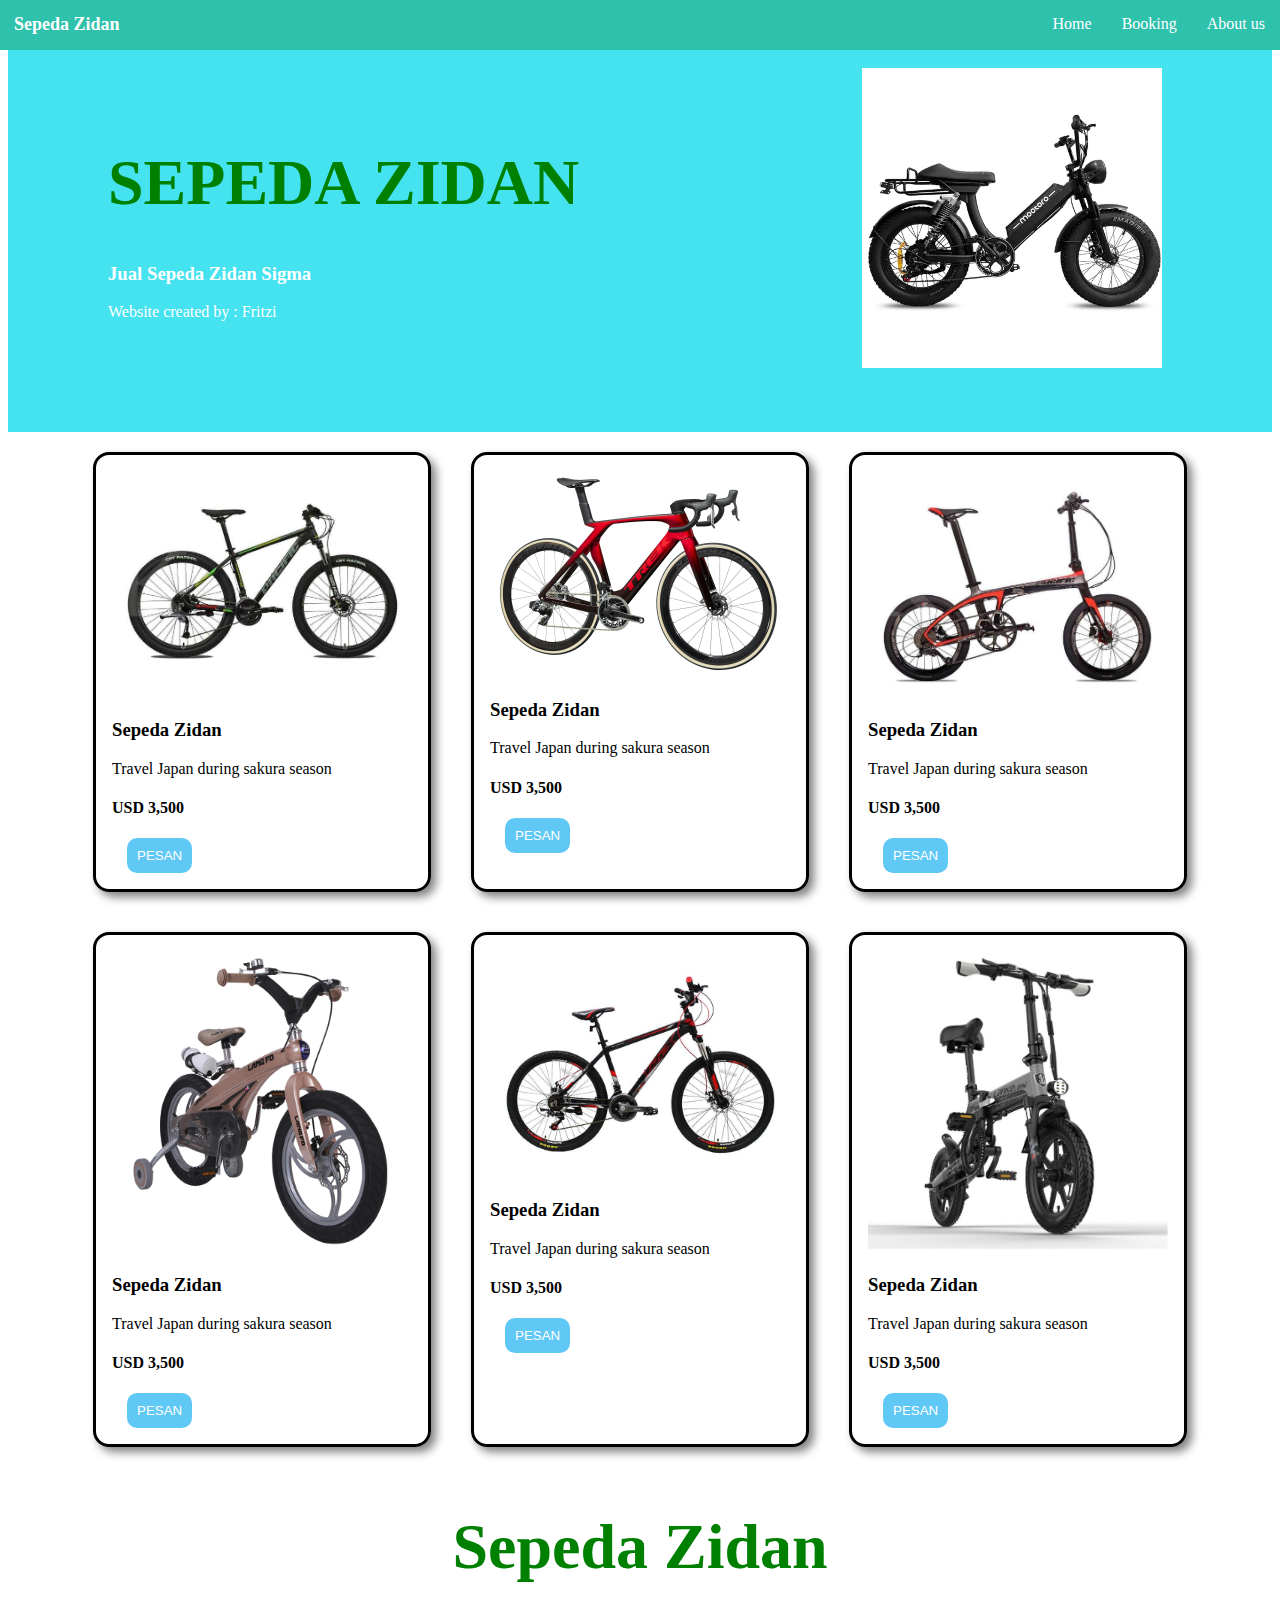
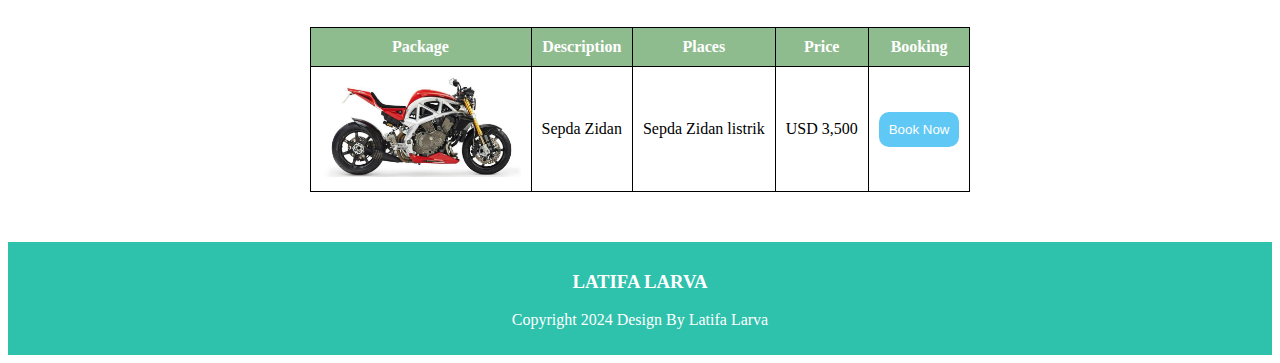
<file: index.html>
<!DOCTYPE html>
<html lang="en">

<head>
    <meta charset="UTF-8">
    <meta name="viewport" content="width=device-width, initial-scale=1.0">
    <title>Sepeda Zidane</title>
    <link rel="stylesheet" href="style.css">
</head>

<body>
    <header>
        <h1 class="header-title">Sepeda Zidan</h1>
        <nav>
            <a href="index.html">Home</a>
            <a href="bookingform.html">Booking</a>
            <a href="about.html">About us</a>
        </nav>
    </header>

    <main>
        <div class="jumbotron">
            <div>
                <h1>SEPEDA ZIDAN</h1>
                <h3>
                    Jual Sepeda Zidan Sigma
                </h3>
                <p>Website created by : Fritzi</p>
            </div>

            <div>
                <img src="images/sepedalg.webp" alt="Logo">
            </div>
        </div>

        <div class="main-container">
            <div class="package-container">
                <!-- 1st package content -->
                <img src="images/sepeda1.jpg" alt="Sakura">
                <h3>Sepeda Zidan </h3>
                <p>Travel Japan during sakura season</p>
                <h4>USD 3,500 </h4>
                <button class="left"> PESAN </button>
            </div>
            <div class="package-container">
                <!-- 1st package content -->
                <img src="images/sepeda2.jpg" alt="Sakura">
                <h3>Sepeda Zidan </h3>
                <p>Travel Japan during sakura season</p>
                <h4>USD 3,500 </h4>
                <button class="left"> PESAN </button>

            </div>
            <div class="package-container">
                <!-- 1st package content -->
                <img src="images/sepeda3.jpg" alt="Sakura">
                <h3>Sepeda Zidan </h3>

                <p>Travel Japan during sakura season</p>
                <h4>USD 3,500 </h4>
                <button class="left"> PESAN </button>
            </div>
        </div>
        <div class="main-container">
            <div class="package-container">
                <!-- 1st package content -->
                <img src="images/sepeda4.jpg" alt="Sakura">
                <h3>Sepeda Zidan </h3>

                <p>Travel Japan during sakura season</p>
                <h4>USD 3,500 </h4>
                <button class="left"> PESAN </button>
            </div>
            <div class="package-container">
                <!-- 1st package content -->
                <img src="images/sepeda7.jpg" alt="Sakura">
                <h3>Sepeda Zidan </h3>

                <p>Travel Japan during sakura season</p>
                <h4>USD 3,500 </h4>
                <button class="left"> PESAN </button>

            </div>
            <div class="package-container">
                <!-- 1st package content -->
                <img src="images/sepeda8.jpeg" alt="Sakura">
                <h3>Sepeda Zidan </h3>

                <p>Travel Japan during sakura season</p>
                <h4>USD 3,500 </h4>
                <button class="left"> PESAN </button>
            </div>
        </div>

        <div>
            <h1 class="title">Sepeda Zidan</h1>
            <div class="table">
                <table>
                    <tr>
                        <!-- Table heading -->
                        <th>Package</th>
                        <th>Description</th>
                        <th>Places</th>
                        <th>Price</th>
                        <th>Booking</th>
                    </tr>
                    <tr>
                        <td><img src="images/motor2.jpg" alt=""></td>
                        <td>Sepda Zidan</td>
                        <td>Sepda Zidan listrik</td>
                        <td>USD 3,500</td>
                        <td><button onclick="goToMenu2()">Book Now</button></td>
                    </tr>
                    <tr>
                        <!-- Table data 2 -->
                    </tr>
                    <tr>
                        <!-- Table data 3 -->
                    </tr>
                    <tr>
                        <!-- Table data 4 -->
                    </tr>
                    <tr>
                        <!-- Table data 5 -->
                    </tr>
                </table>
            </div>
        </div>




    </main>

    <footer>
        <h3>LATIFA LARVA</h3>
        <p>Copyright 2024 Design By Latifa Larva</p>
    </footer>

    <script src="script.js"></script>
    

</body>

</html>
</file>
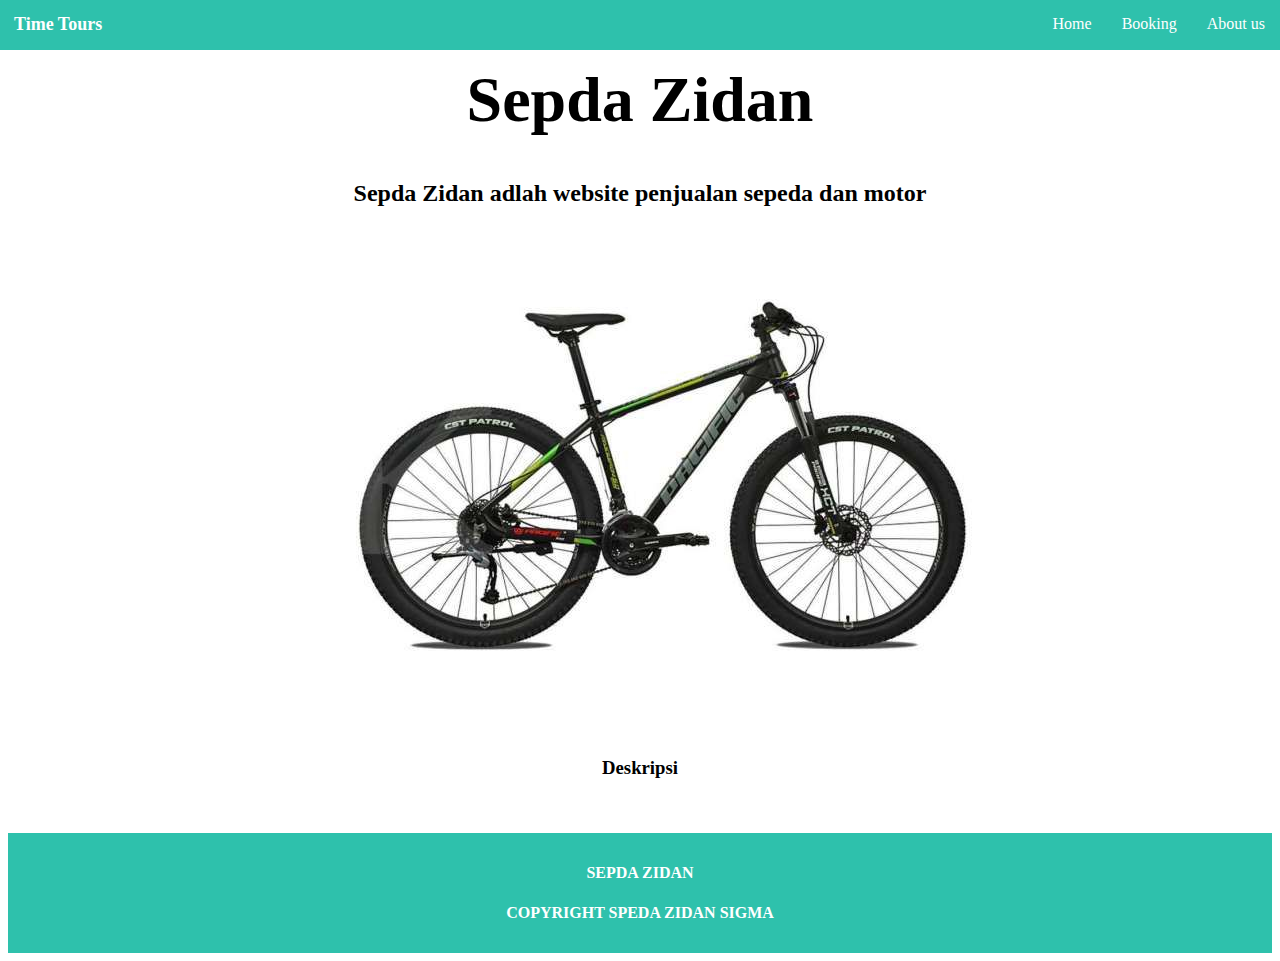
<file: about.html>
<!DOCTYPE html>
<html lang="en">

<head>
    <meta charset="UTF-8">
    <meta name="viewport" content="width=device-width, initial-scale=1.0">
    <title>Document</title>
    <link rel="stylesheet" href="style.css">
</head>

<body>
    <header>
        <h1 class="header-title">Time Tours</h1>
        <nav>
            <a href="index.html">Home</a>
            <a href="bookingform.html">Booking</a>
            <a href="about.html">About us</a>
        </nav>
    </header>
    <main class="about">
        <h1>Sepda Zidan</h1>

        <h2>Sepda Zidan adlah website penjualan sepeda dan motor</h2>
        <img src="images/sepeda1.jpg" alt="">

        <h3>Deskripsi</h3>
        
    </main>

    <footer>
        <H4>SEPDA ZIDAN</H4>
        <H4>COPYRIGHT SPEDA ZIDAN SIGMA</H4>
    </footer>
    <script src="script.js"></script>
</body>

</html>
</file>
<file: style.css>
h1 {
  color: green;
  font-size: 4rem;
  text-align: left;
}

.jumbotron {
  background-color: #45e2f0;
  padding: 50px 100px;
  display: flex;
  flex-direction: row;
  justify-content: space-between;
  align-items: center;
}
.jumbotron img {
  width: 300px;
  margin: 10px;
}

.jumbotron h3,
p {
  color: white;
}
.main-container {
  flex-direction: row;
  display: flex;
  justify-content: center;
}
.package-container {
  margin: 20px;
  padding: 16px;
  border: 3px solid black;
  border-radius: 16px;
  box-shadow: 5px 5px 10px gray;
}
.package-container p {
  color: black;
}
.package-container img {
  width: 300px;
}
table,
th,
td,
tr,
td {
  border: 1px solid black;
  border-collapse: collapse;
  padding: 10px;
}
th {
  background-color: darkseagreen;
  color: white;
}
.table,
.title {
  display: flex;
  justify-content: center;
  text-align: center;
}
.table img {
  width: 200px;
}

button {
  background-color: #5fc8f5;
  padding: 10px;
  color: white;
  border-radius: 10px;
  border: none;
}
.left {
  margin-left: 5%;
}

header {
  background-color: #2ec1ac;
  color: white;
  position: fixed;
  top: 0px;
  left: 0px;
  right: 0px;
  height: 50px;
  display: flex;
}
.header-title {
  text-align: left;
  color: white;
  margin: 14px;
  font-size: 18px;
}

nav {
  position: absolute;
  right: 0;
  display: flex;
}
a {
  text-decoration: none;
  color: white;
  float: left;
  padding: 15px;
}
footer {
  color: white;
  text-align: center;
  background-color: #2ec1ac;
  padding: 10px;
  margin-top: 50px;
}

a:hover {
  color: black;
}
button:hover {
  cursor: pointer;
  background-color: rgb(41, 159, 120);
}

.formcontainer {
  min-height: 80vh;
  text-align: center;
}

.formcontainer img {
  width: 300px;
}

form {
  text-align: left;
  width: 50%;
  margin-left: auto;
  margin-right: auto;
}
input {
  width: 100%;
  display: inline-block;
  margin-bottom: 10px;
  padding: 5px;
  border-radius: 3px;
}
label {
  display: inline-block;
  margin-bottom: 5px;
  font-weight: bold;
}
select {
  width: 100%;
  display: inline-block;
  margin-bottom: 10px;
  padding: 5px;
  border-radius: 3px;
}
.about {
  display: block;
  width: 50%;
  margin-right: auto;
  margin-left: auto;
  margin-top: 5%;
  text-align: center;
  min-height: 80vh;
}

.about h1 {
  text-align: center;
  color: rgb(0, 0, 0);
}
</file>
